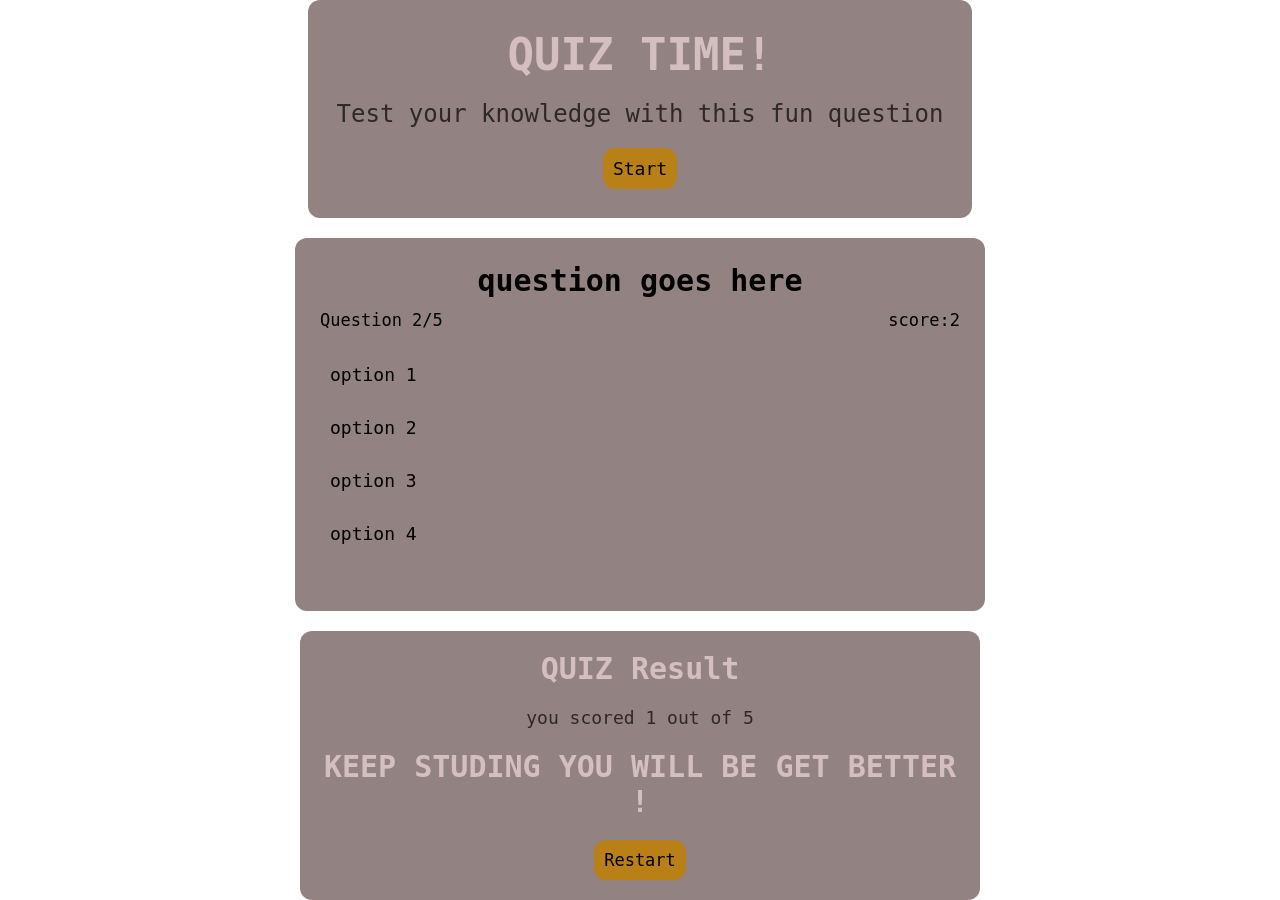
<file: project1/index.html>
<!DOCTYPE html>
<html lang="en">
<head>
    <meta charset="UTF-8">
    <meta name="viewport" content="width=device-width, initial-scale=1.0">
    <title>quiz game</title>
    <link rel="stylesheet" href="index.css">
</head>
<body>
    <div class="main">
            <div class="starter">
        <h1>QUIZ TIME!</h1>
        <p>Test your knowledge with this fun question</p>
        <button>Start</button>
    </div>


    <div class="question-div">
        <h1 class="question-text">
            question goes here
        </h1>
        <div class="status-bar">
            <p>Question 2/5</p>
            <p>score:2</p>
        </div>
        <div class="question-option">
            <ul>
                <li>option 1</li>
                <li>option 2</li>
                <li>option 3</li>
                <li>option 4</li>
            </ul>
        </div>
            <div class="progress-bar"></div>
    </div>


    <div class="result-page">
            <h1>QUIZ Result</h1>
            <p>you scored 1 out of 5</p>

            <h1>KEEP STUDING YOU WILL BE GET BETTER !</h1>
            <button>Restart</button>
    </div>
    </div>
</body>
</html>
</file>
<file: project1/index.css>
body,html{
  
    width: 100%;
    height: 100%;
    box-sizing: border-box;
}
*{
    margin: 0;
    padding: 0;
    font-family: monospace;
}

:root{
    --box-background:rgb(147, 130, 130);
    --highlighted-text-color:rgb(213, 190, 190);
    --normal-text-color:rgb(47, 40, 40);
    --button-color:rgb(184, 128, 22);
}


.starter{
    background-color: var(--box-background);
    width: 50%;
    height: 50%;
    display: flex;
    flex-direction: column;
    padding:12px;
    gap: 20px;
    justify-content: center;
    border-radius: 12px;

    align-items: center;

}

.starter button{
    padding:10px;
    font-size: 18px;
    border-radius: 12px;
    background-color: var(--button-color);
    border: none;

}
.starter h1{
    font-size: 44px;
    color: var(--highlighted-text-color);
}
.starter p{
    color: var(--normal-text-color);
    font-size: 24px;


}
.question-option ul li{
    list-style:none;
    margin-top: 12px;8
    background-color: rgb(19, 175, 175);
    padding: 10px;
    font-size: 18px;
    border-radius: 12px;
}
.question-div{
    display: flex;
    flex-direction: column;
    gap: 12px;
    border-radius: 12px;
    padding: 25px;
    justify-content: center;

    width: 50%;
    background-color: var(--box-background);
    height: 50%;
}

.question-div h1{
    text-align: center;
    font-size: 30px;
}
.status-bar{
    display: flex;
    justify-content: space-between;
}
.status-bar p{
    font-size: 17px;
    font-weight: 500;
}

.progress-bar{
    border-radius: 12px;
    margin-top: 20px;
    width: 100%;
    height: 3%;
    background-color: aliceblue;
}

.result-page {
    width: 50%;
    height: 50%;
    display: flex;
    border-radius: 12px;
    flex-direction: column;
    gap: 21px;
    background-color: var(--box-background);
    padding: 20px;

}
.result-page h1{
    text-align: center;
    font-size:30px;

    color: var(--highlighted-text-color);


}
.result-page p{
    text-align: center;
    font-size: 18px;
    color: var(--normal-text-color);
}
.result-page button{
    padding: 10px;
    border: none;
    font-size: 17px;
    align-self: center;
    border-radius: 12px;
    background: var(--button-color);
}
.main{
    width: 100%;
    height: 100%;
    flex-grow: 1;
    display: flex;
    flex-direction: column;
    align-items: center;
    gap: 20px;
}
</file>
